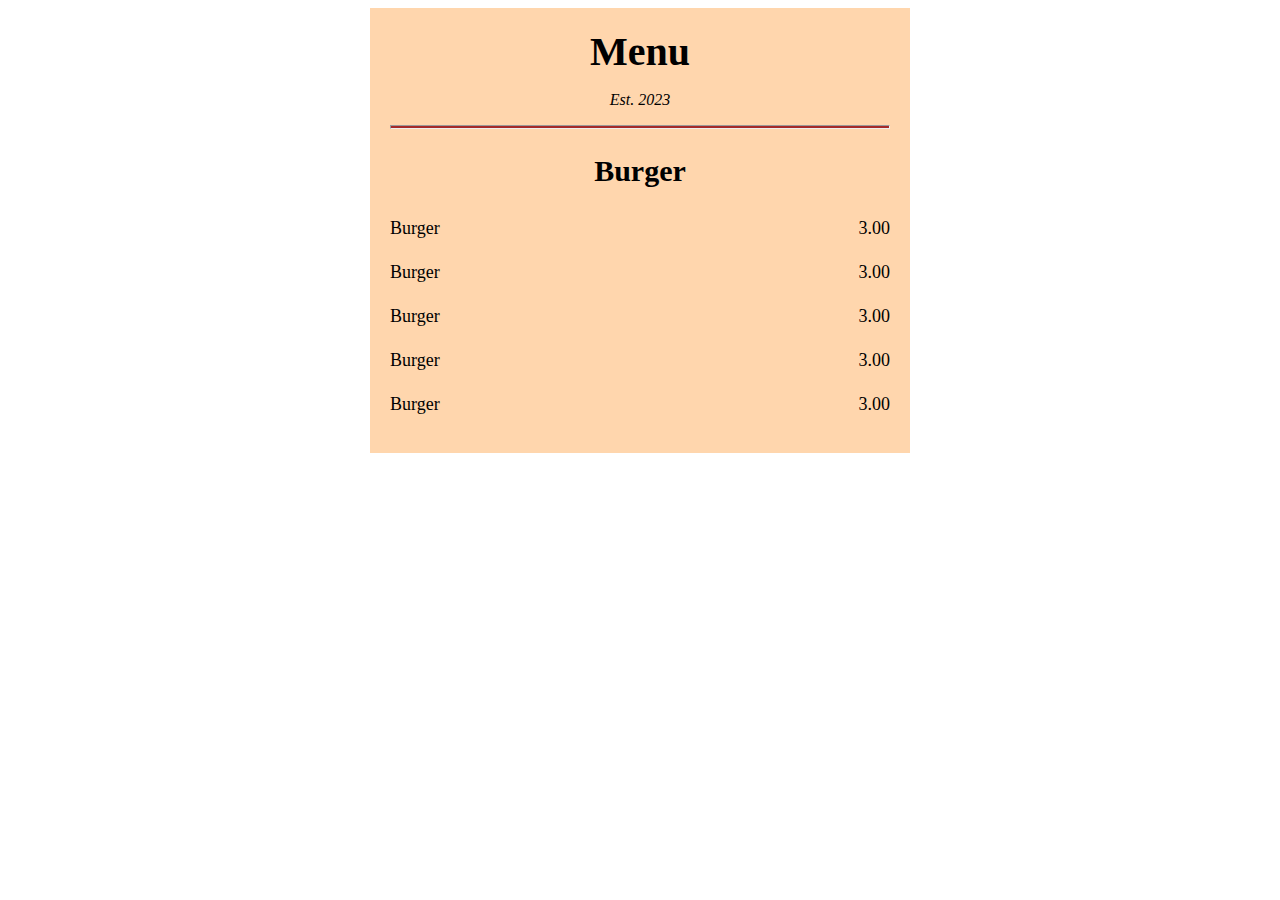
<file: index.html>
<!DOCTYPE html>
<html lang="en">
<head>
<meta charset="UTF-8>
<meta name="viewport" content="width=device-width, initial-scale=1.0">
<link rel="stylesheet" href="style.css">
<title>Burger Jack</title>
</head>
<body>
 <div class="menu">
  <main>
  <h1>Menu</h1>
  <p class="establish">Est. 2023</p>
  <hr>
  <section>
  <h2>Burger</h2>
  <article class="item">
   <p class="patty">Burger</p><p class="price">3.00</p>
  </article>
  <article class="item">
   <p class="patty">Burger</p><p class="price">3.00</p>
  </article>
  <article class="item">
   <p class="patty">Burger</p><p class="price">3.00</p>
  </article>
  <article class="item">
   <p class="patty">Burger</p><p class="price">3.00</p>
  </article>
  <article class="item">
   <p class="patty">Burger</p><p class="price">3.00</p>
  </article>
  </section>
  </main>
 </div>
</body>
</html>
</file>
<file: style.css>
body{background-image:url(https://wallpaperaccess.com/full/1727347.jpg);
background-repeat:no-repat; background-attachment:fixed; background-position:center;}

h1{font-size:40px; margin-top:0; margin-bottom:15px;}
h2{font-size:30px;}
.establish{font-style:italic;}

h2,p{text-align:center;}
.menu{width:80%; background-color:rgba(255,204,153,0.8); margin-left:auto;
margin-right:auto; padding:20px; max-width:500px; background-repeat:no-repat; background-attachment:fixed; background-position:center;}

hr{height:2px; background-color:brown; boeder-color:brown;}

h1, h2 {font-family:impact,serif;}

.item p{display:inline-block; margin-top:5px; margin-botom:5px; font-size:18px;}

.patty {text-align:left; width:75%;}

.price {text-align:right; width:25%;}

h1{text-align:center;}
</file>
